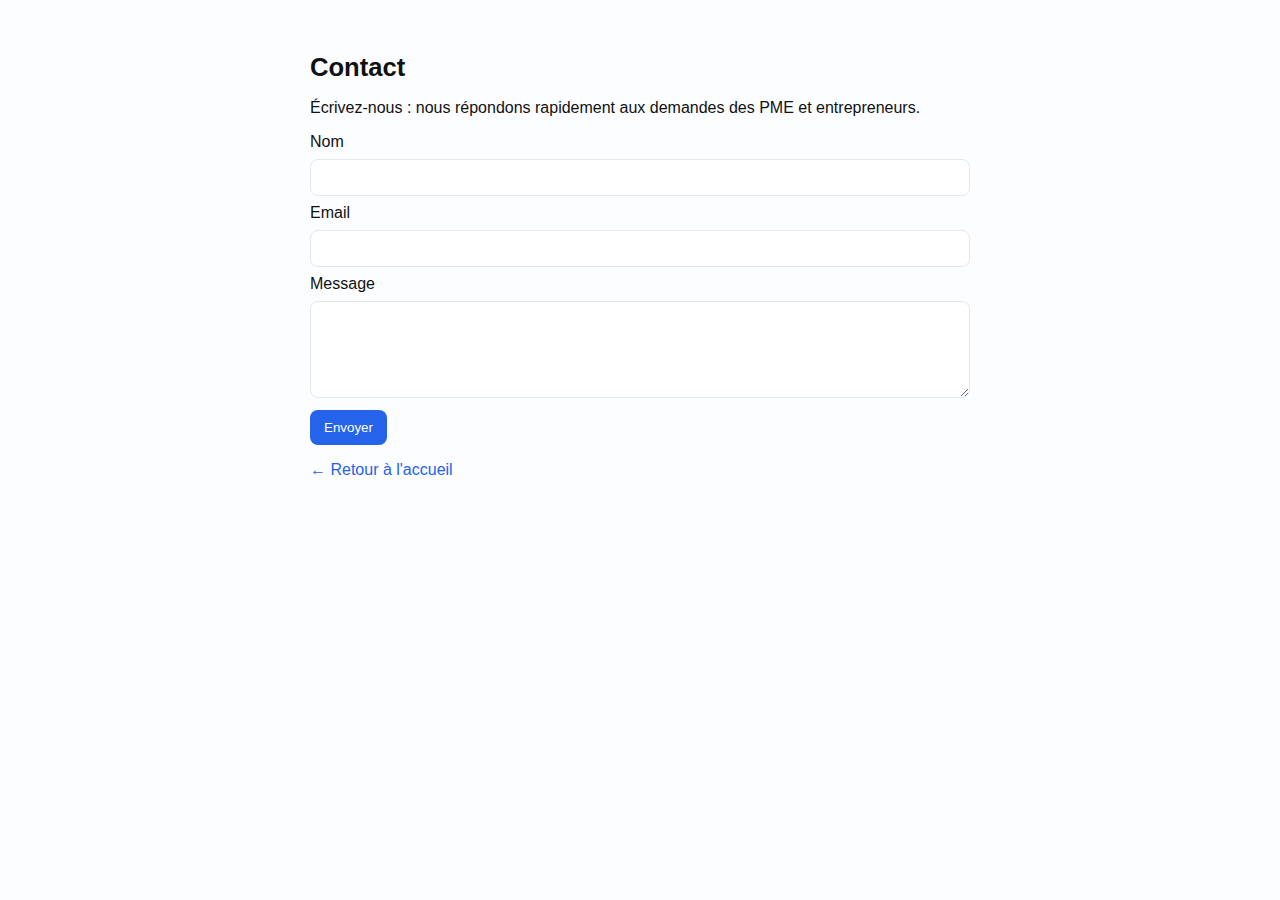
<file: contact.html>
<!doctype html>
<html lang="fr">
<head>
  <meta charset="utf-8"><meta name="viewport" content="width=device-width,initial-scale=1">
  <title>Contact — SMART HOTLINE</title>
  <link rel="stylesheet" href="assets/css/enhancements.css">
  <style>body{font-family:Inter,Arial,sans-serif;padding:36px;background:#fbfdff;color:#111}.container{max-width:700px;margin:0 auto}h1{font-size:1.6rem}.back{color:#2563eb;text-decoration:none}form input,form textarea{width:100%;padding:10px;margin:8px 0;border:1px solid #e2e8f0;border-radius:8px}button{background:#2563eb;color:#fff;border:none;padding:10px 14px;border-radius:8px}</style>
</head>
<body>
  <div class="container">
    <h1>Contact</h1>
    <p>Écrivez-nous : nous répondons rapidement aux demandes des PME et entrepreneurs.</p>
    <form action="#" method="post">
      <label>Nom<br><input name="name" required></label><br>
      <label>Email<br><input name="email" type="email" required></label><br>
      <label>Message<br><textarea name="message" rows="5"></textarea></label><br>
      <button type="submit">Envoyer</button>
    </form>
    <p><a class="back" href="Index.html">&larr; Retour à l'accueil</a></p>
  </div>
</body>
</html>
</file>
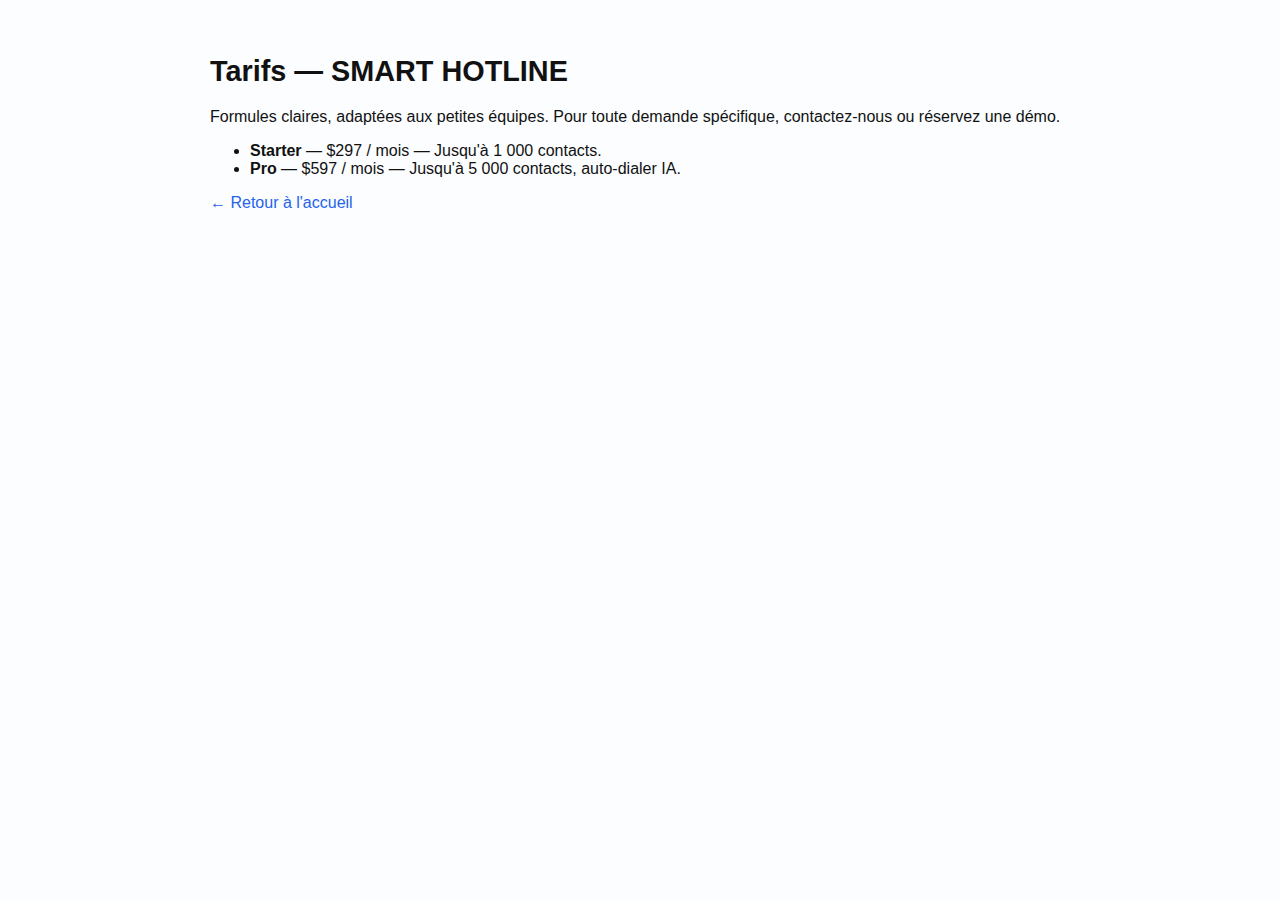
<file: pricing.html>
<!doctype html>
<html lang="fr">
<head>
  <meta charset="utf-8"><meta name="viewport" content="width=device-width,initial-scale=1">
  <title>Tarifs — SMART HOTLINE</title>
  <link rel="stylesheet" href="assets/css/enhancements.css">
  <style>body{font-family:Inter,Arial,sans-serif;padding:36px;background:#fbfdff;color:#111}.container{max-width:900px;margin:0 auto}h1{font-size:1.8rem}.back{color:#2563eb;text-decoration:none}</style>
</head>
<body>
  <div class="container">
    <h1>Tarifs — SMART HOTLINE</h1>
    <p>Formules claires, adaptées aux petites équipes. Pour toute demande spécifique, contactez-nous ou réservez une démo.</p>
    <ul>
      <li><strong>Starter</strong> — $297 / mois — Jusqu'à 1 000 contacts.</li>
      <li><strong>Pro</strong> — $597 / mois — Jusqu'à 5 000 contacts, auto-dialer IA.</li>
    </ul>
    <p><a class="back" href="Index.html">&larr; Retour à l'accueil</a></p>
  </div>
</body>
</html>
</file>
<file: assets/css/enhancements.css>
:root{
  --focus: rgba(37,99,235,0.12);
  --primary:#2563eb;
  --secondary:#7e22ce;
  --muted:#64748b;
}

/* Base */
*{box-sizing:border-box}
body{margin:0}
.container{max-width:1200px;margin:0 auto;padding:0 20px}

/* Section title underline */
.section-title{position:relative;margin-bottom:1rem}
.section-title:after{content:'';position:absolute;bottom:-10px;left:0;width:60px;height:4px;background:linear-gradient(135deg,var(--primary),var(--secondary));border-radius:2px}

/* Focus states */
a:focus,button:focus,input:focus,textarea:focus{outline:3px solid var(--focus);outline-offset:2px;border-radius:8px}

/* Reveal animation helpers */
.reveal{opacity:0;transform:translateY(18px);transition:opacity .6s ease,transform .6s ease}
.reveal.in-view{opacity:1;transform:none}

/* Mobile layout adjustments */
@media (max-width:480px){
  .cta-actions{gap:8px;flex-wrap:wrap}
  .btn{width:100%}
  .header-inner{padding:10px}
}

/* Popular badge responsive */
.popular-badge{display:inline-block;padding:6px 12px;border-radius:20px;color:#fff;background:linear-gradient(135deg,var(--primary),var(--secondary))}

/* Reduced motion respect */n@media (prefers-reduced-motion:reduce){
  .auto-animate,.reveal{animation:none!important;transition:none!important}
}
</file>
